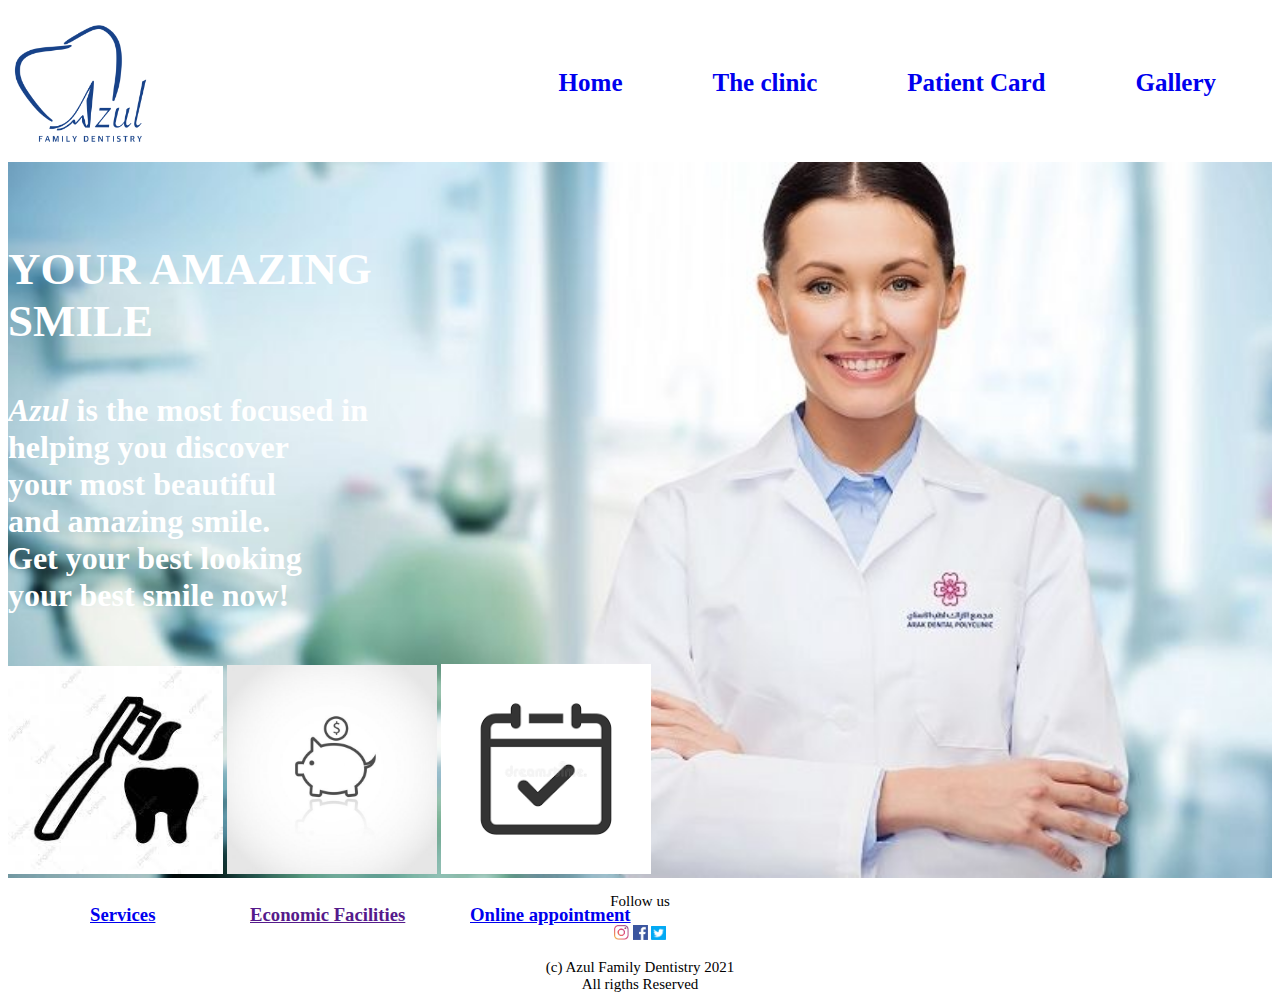
<file: index.html>
<!DOCTYPE html>
<html>
<head>
	<meta charset="utf-8">
	<title>Carla's Clinic</title>

	<link rel="stylesheet" type="text/css" href="style.css">
</head>

<body>
<header>
	<nav>
		<img src="image/azul..png" alt="tooth with the word azul" id="logo">
		
		<ul>
			<li><a href="index.html" id="1" class="head">Home</a></li>
			<li><a href="clinic.html" id="2" class="head">The clinic</a></li>
			<li><a href="patient.html" id="3" class="head">Patient Card</a></li>
			<li><a href="gallery.html" id="4" class="head">Gallery</a></li>

		</ul></nav>
	
</header>
<article id="home">
	<section>
<br>
<br>
	<h1 id="intro"><p>YOUR AMAZING <br>SMILE</p></h1>
	<p id="intro-p"><em>Azul</em> is the most focused in<br> helping you discover<br>
your most beautiful <br>and amazing smile.<br>
Get your best looking <br>your best smile now!</p>
	<br>
	<img src="image/brush.jfif" alt="toothbrush" id="brush">
	<img src="image/alc.jpg" alt="pig logo" id="pig" >
	<img src="image/date.png" alt="appointment image" id="date">
	<h3 id="preventive"><a href="services.html">Services</a></h3>
	<h3 id="endodoncy"><a href="">Economic Facilities</a></h3>
	<h3 id="appointment"><a href="appointment.html">Online appointment</a></h3>
</section>

</article>

<footer>
	<p>Follow us</p>
	<a href="https:www.instagram.com" target="_blank"><img src="image/footer/instagram.png"
	 alt="instagram logo" class="social-media"></a>
	<a href="https:www.facebook.com" target="_blank"><img src="image/footer/facebook.png"
	 alt="facebook logo" class="social-media"></a>
	<a href="https:www.twitter.com" target="_blank"><img src="image/footer/twitter.png" 
		alt="twitter logo" class="social-media"></a>
	<p>(c) Azul Family Dentistry 2021<br>
	All rigths Reserved</p>

</footer>

</body>
</html>
</file>
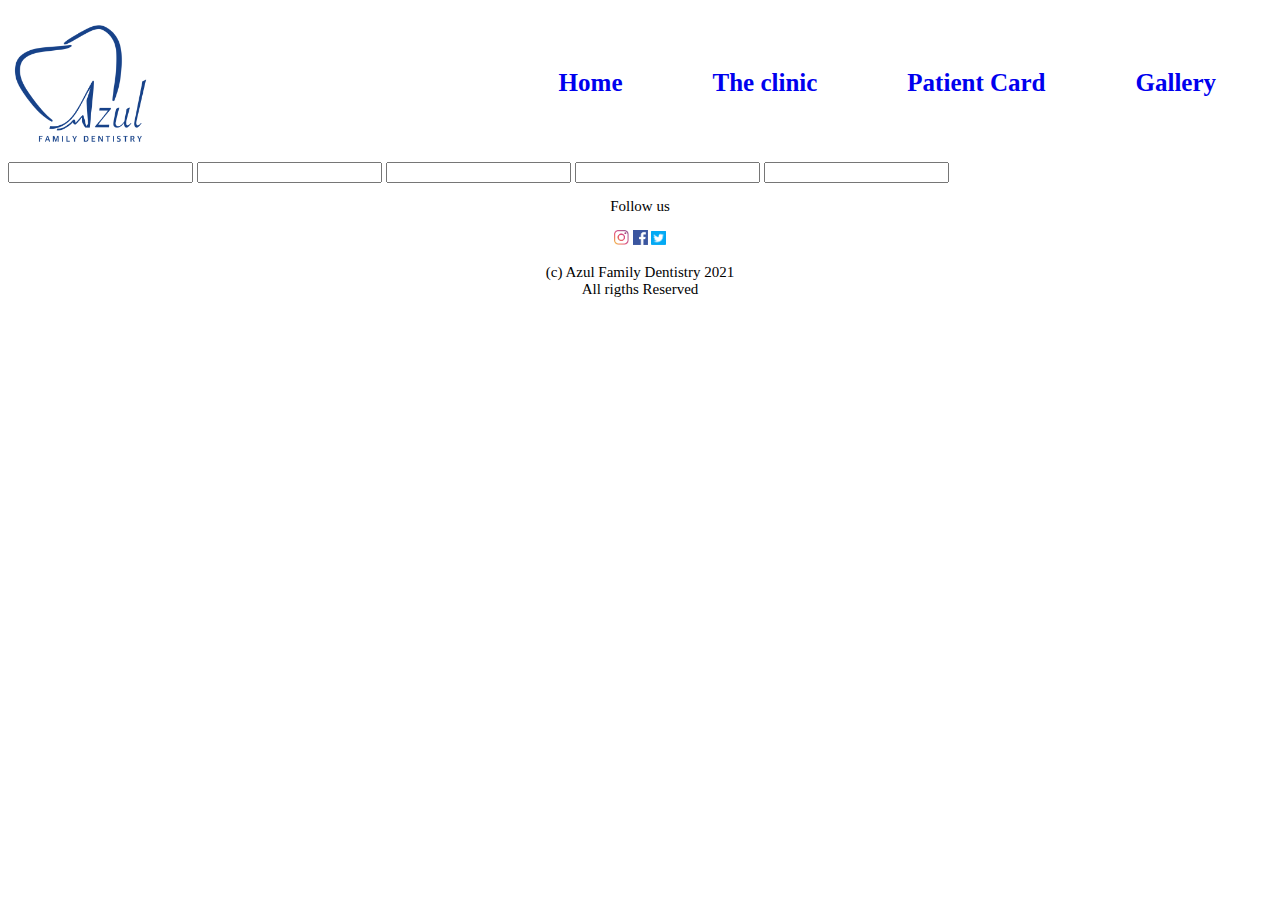
<file: appointment.html>
<!DOCTYPE html>
<html>
<head>
	<meta charset="utf-8">
	<title></title>
	<link rel="stylesheet" type="text/css" href="style.css">

</head>
<body>
	<header>
	<nav>
		<img src="image/azul..png" alt="tooth with the word azul" id="logo">
		
		<ul>
			<li><a href="index.html" id="1" class="head">Home</a></li>
			<li><a href="clinic.html" id="2" class="head">The clinic</a></li>
			<li><a href="patient.html" id="3" class="head">Patient Card</a></li>
			<li><a href="gallery.html" id="4" class="head">Gallery</a></li>

		</ul></nav>
	
</header>

<article>
	
	<form>
		<input type="" name="">
		<input type="" name="">
		<input type="" name="">
		<input type="" name="">
		<input type="" name="">

	</form>
</article>

<footer>
	<p>Follow us</p>
	<a href="https:www.instagram.com" target="_blank"><img src="image/footer/instagram.png"
	 alt="instagram logo" class="social-media"></a>
	<a href="https:www.facebook.com" target="_blank"><img src="image/footer/facebook.png"
	 alt="facebook logo" class="social-media"></a>
	<a href="https:www.twitter.com" target="_blank"><img src="image/footer/twitter.png" 
		alt="twitter logo" class="social-media"></a>
	<p>(c) Azul Family Dentistry 2021<br>
	All rigths Reserved</p>

</footer>

</body>
</html>
</file>
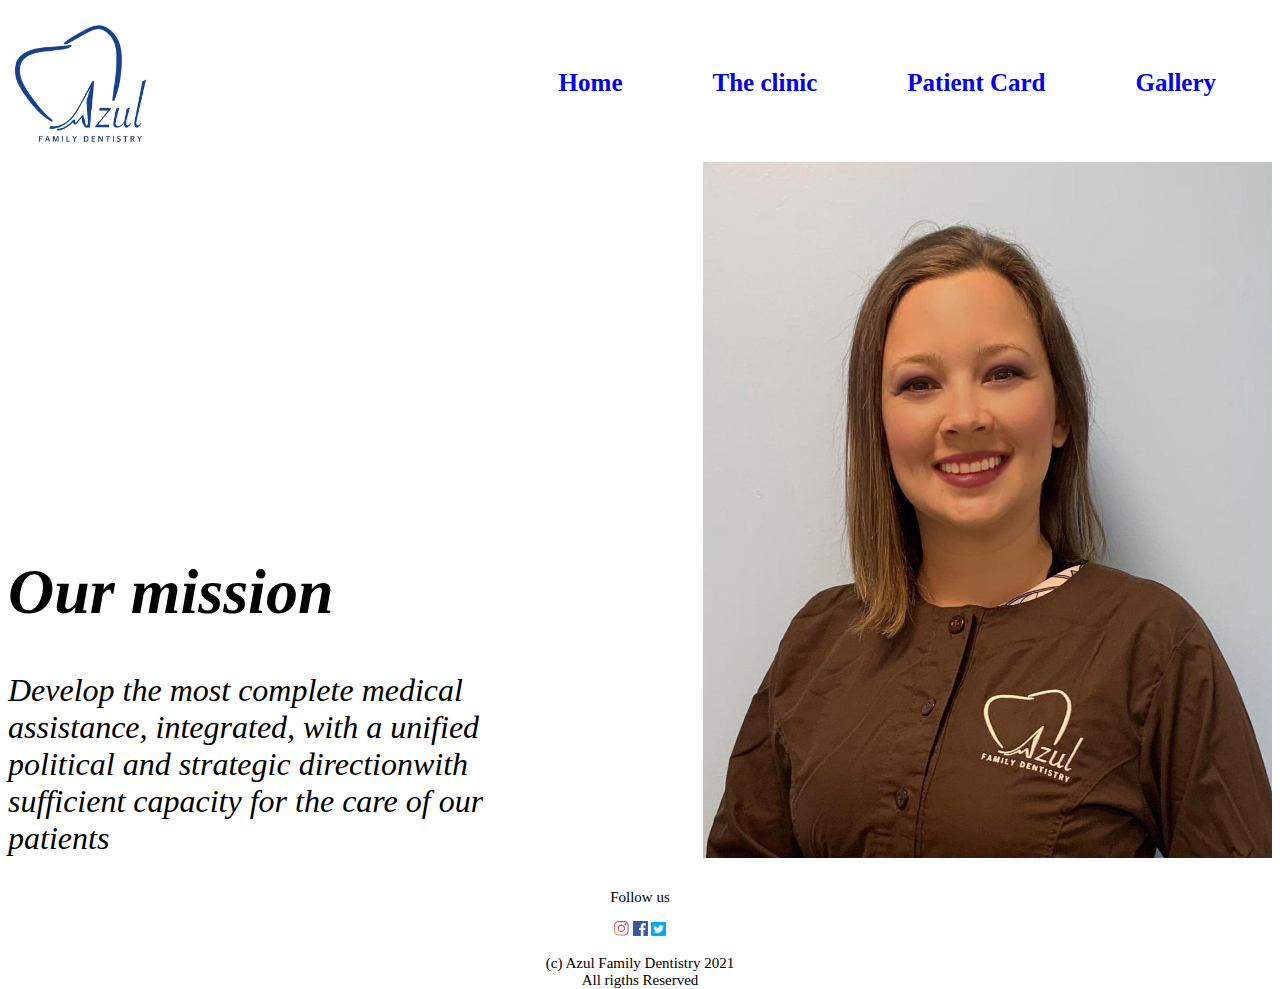
<file: clinic.html>
<!DOCTYPE html>
<html>
<head>
	<meta charset="utf-8">
	<title></title>
	<link rel="stylesheet" type="text/css" href="style.css">
</head>
<body>
	<header>
	<nav>
		<img src="image/azul..png" alt="tooth with the word azul" id="logo">
		
		<ul>
			<li><a href="index.html" class="head">Home</a></li>
			<li><a href="clinic.html" class="head">The clinic</a></li>
			<li><a href="patient.html" class="head">Patient Card</a></li>
			<li><a href="gallery.html" class="head">Gallery</a></li>

		</ul></nav>
	
</header>

<article id="clinic">

	<div id="mission"><h1>Our mission</h1>
	<p>Develop the most complete medical assistance, integrated, with a unified political and strategic directionwith sufficient capacity for the care of our patients</p>
	</div>

	<img src="image/doc-carla..jpg" alt="Dentistry Carla photo" id="carla-photo">
</article>
<footer>
	<p>Follow us</p>
	<a href="https:www.instagram.com" target="_blank"><img src="image/footer/instagram.png"
	 alt="instagram logo" class="social-media"></a>
	<a href="https:www.facebook.com" target="_blank"><img src="image/footer/facebook.png"
	 alt="facebook logo" class="social-media"></a>
	<a href="https:www.twitter.com" target="_blank"><img src="image/footer/twitter.png" 
		alt="twitter logo" class="social-media"></a>
	<p>(c) Azul Family Dentistry 2021<br>
	All rigths Reserved</p>

</footer>

</body>
</html>
</file>
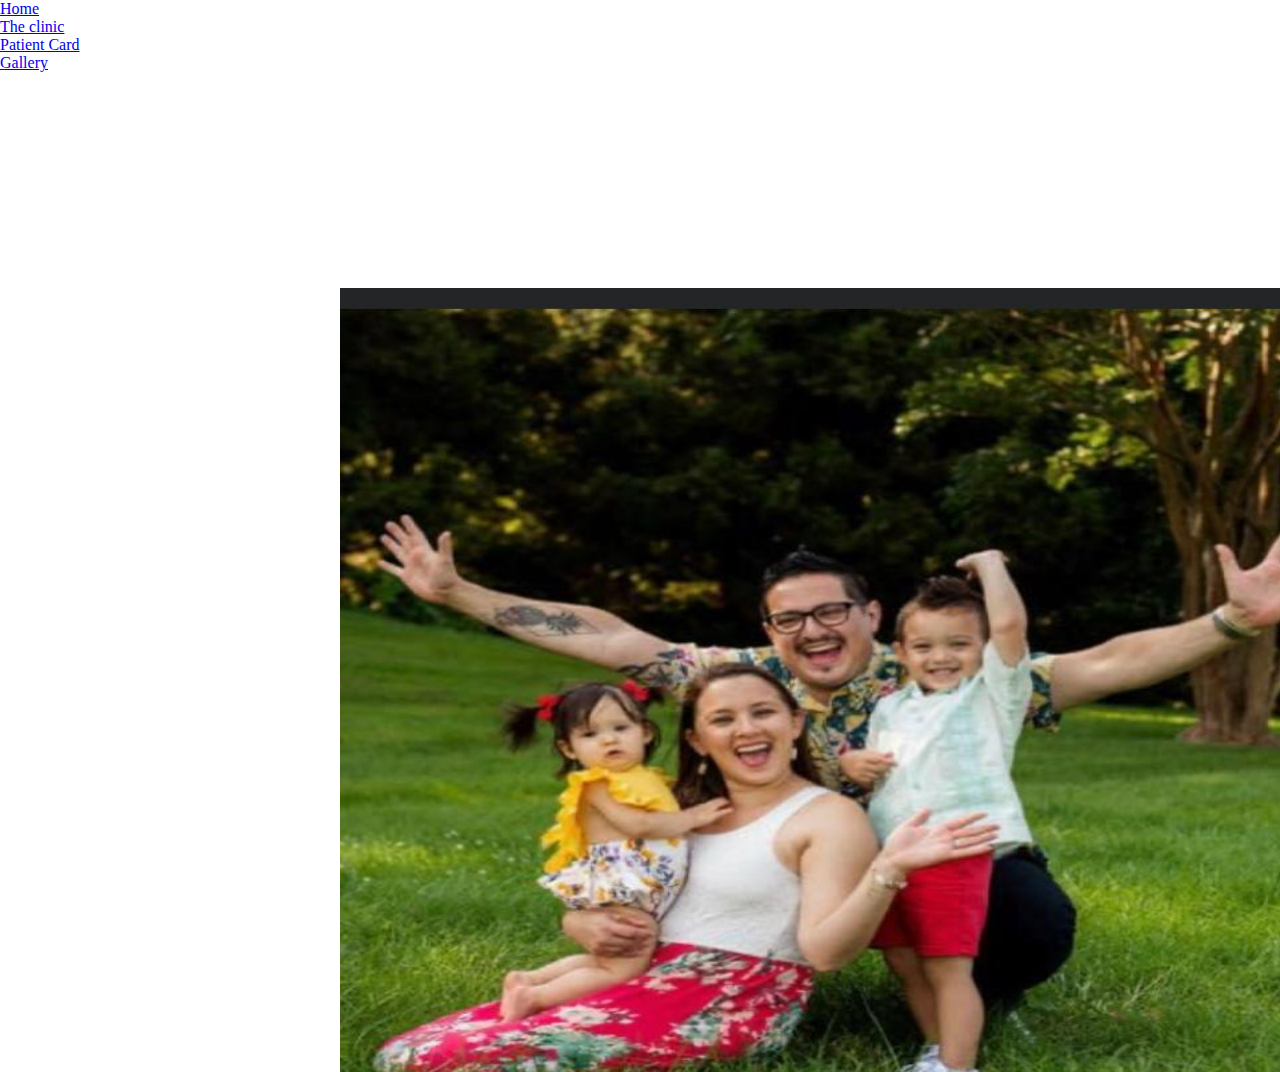
<file: gallery.html>
<!DOCTYPE html>
<html>
<head>
	<meta charset="utf-8">
	<title></title>
	<link rel="stylesheet" type="text/css" href="style1.css">
</head>
<body id="gallery">

	<li><a href="index.html" class="head">Home</a></li>
			<li><a href="clinic.html" class="head">The clinic</a></li>
			<li><a href="patient.html" class="head">Patient Card</a></li>
			<li><a href="gallery.html" class="head">Gallery</a></li>

	
<div id="gal-div">
	<ul id="gal">
		<div id="gal-images"><li class="gal-list"><img src="image/gallery/img1.jpg"></li>
		<li class="gal-list"><img src="image/gallery/img2.jpg"></li>
		<li class="gal-list"><img src="image/gallery/img3.jpg"></li>
		<li class="gal-list"><img src="image/gallery/img4.jpg"></li>
		<li class="gal-list"><img src="image/gallery/img5.jpg"></li>
		<li class="gal-list"><img src="image/gallery/img6.jpg"></li>
		<li class="gal-list"><img src="image/gallery/img7.jpg"></li>
		<li class="gal-list"><img src="image/gallery/img8.jpg"></li>
		<li class="gal-list"><img src="image/gallery/img9.jpg"></li>
		<li class="gal-list"><img src="image/gallery/img10.jpg"></li>
		
		</div>
	</ul>

</div>


</body>
</html>
</file>
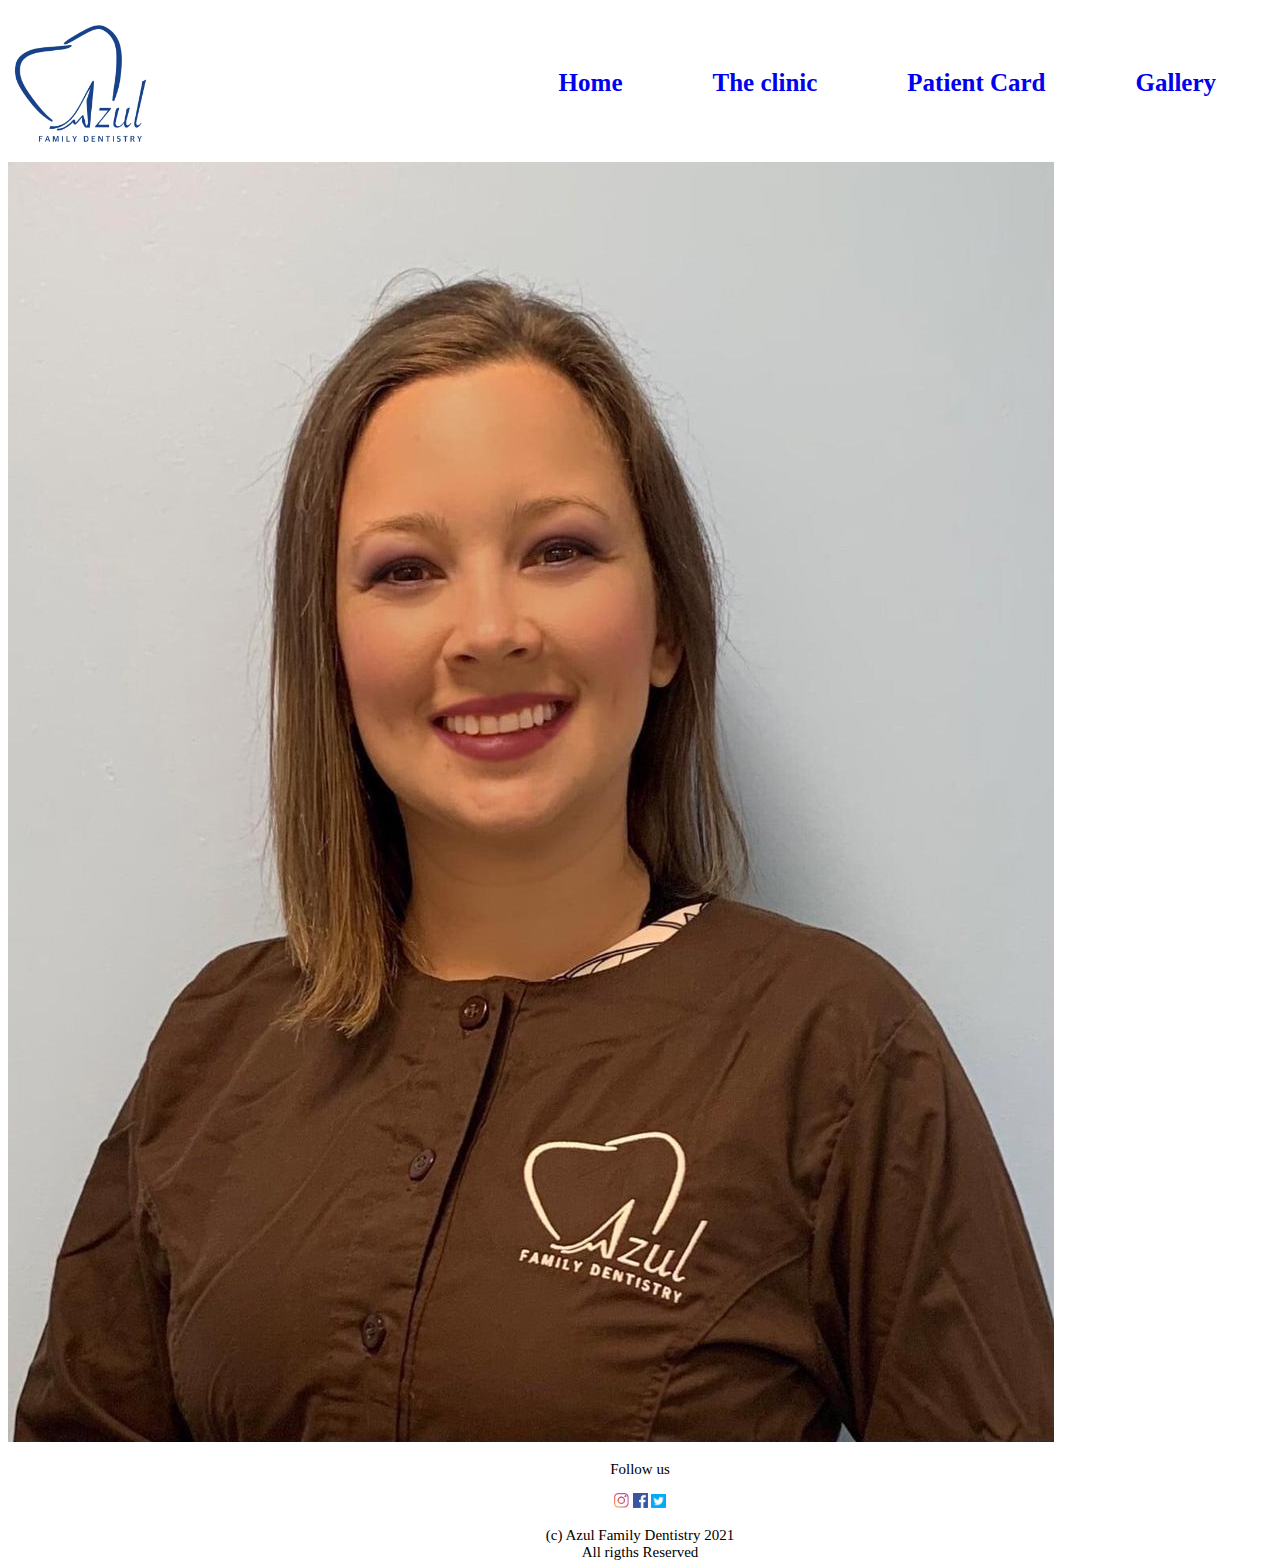
<file: patient.html>
<!DOCTYPE html>
<html>
<head>
	<meta charset="utf-8">
	<title></title>
	<link rel="stylesheet" type="text/css" href="style.css">
</head>
<body>
	<header>
	<nav>
		<img src="image/azul..png" alt="tooth with the word azul" id="logo">
		
		<ul>
			<li><a href="index.html" class="head">Home</a></li>
			<li><a href="clinic.html" class="head">The clinic</a></li>
			<li><a href="patient.html" class="head">Patient Card</a></li>
			<li><a href="gallery.html" class="head">Gallery</a></li>

		</ul></nav>
	
</header>
<article></article>

<aside>
	<img src="image/doc-carla..jpg">

</aside>
<footer>
	<p>Follow us</p>
	<a href="https:www.instagram.com" target="_blank"><img src="image/footer/instagram.png"
	 alt="instagram logo" class="social-media"></a>
	<a href="https:www.facebook.com" target="_blank"><img src="image/footer/facebook.png"
	 alt="facebook logo" class="social-media"></a>
	<a href="https:www.twitter.com" target="_blank"><img src="image/footer/twitter.png" 
		alt="twitter logo" class="social-media"></a>
	<p>(c) Azul Family Dentistry 2021<br>
	All rigths Reserved</p>

</footer>

</body>
</html>
</file>
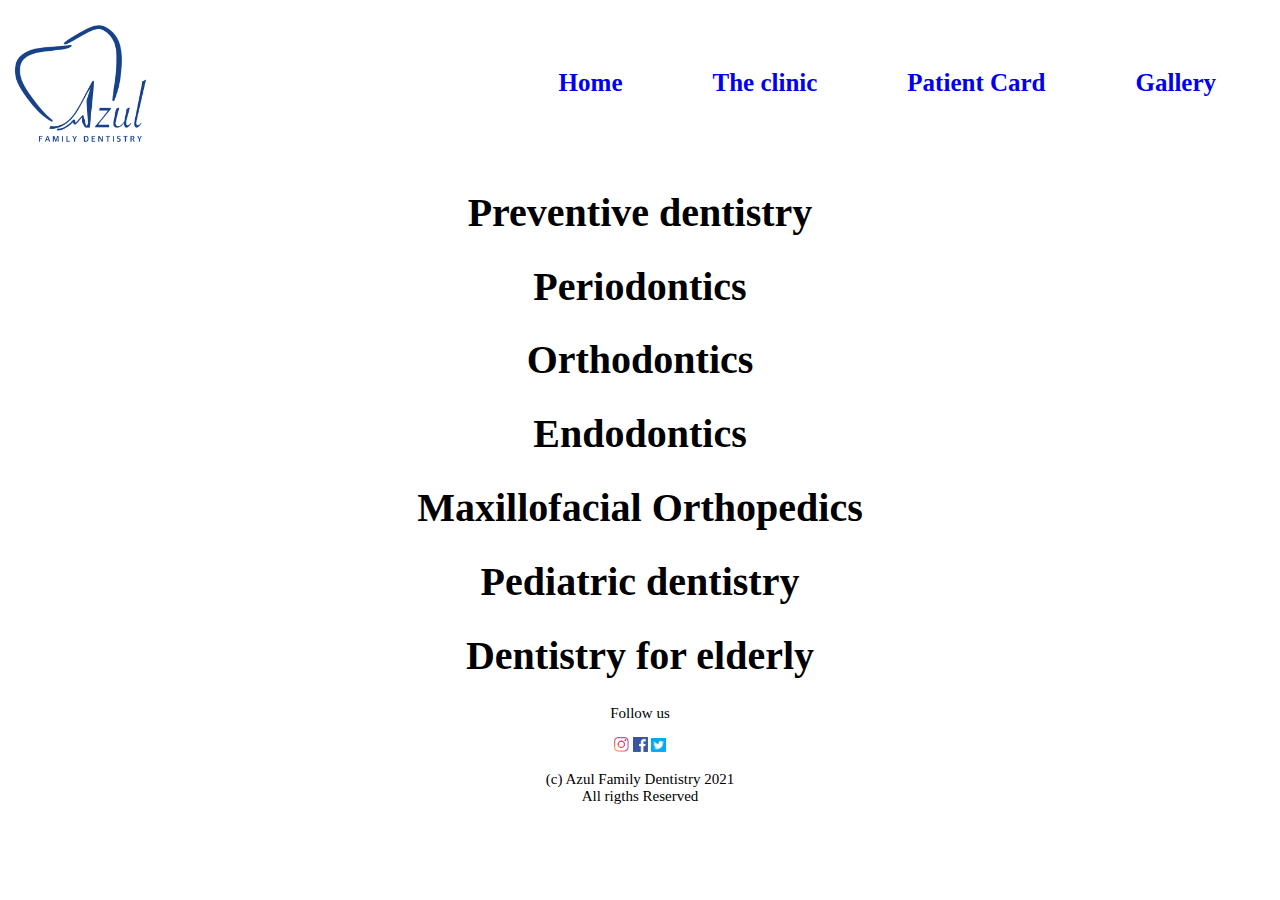
<file: services.html>
<!DOCTYPE html>
<html>
<head>
	<meta charset="utf-8">
	<title></title>
<link rel="stylesheet" type="text/css" href="style.css">


</head>
<body>

	<header>
	<nav>
		<img src="image/azul..png" alt="tooth with the word azul" id="logo">
		
		<ul>
			<li><a href="index.html" id="1" class="head">Home</a></li>
			<li><a href="clinic.html" id="2" class="head">The clinic</a></li>
			<li><a href="patient.html" id="3" class="head">Patient Card</a></li>
			<li><a href="gallery.html" id="4" class="head">Gallery</a></li>

		</ul></nav>
	
</header>
<article id="services">
	<h1>Preventive dentistry</h1>

	<h1>Periodontics</h1>

	<h1>Orthodontics</h1>

	<h1>Endodontics</h1>

	<h1>Maxillofacial Orthopedics</h1>

	<h1>Pediatric dentistry</h1>

	<h1>Dentistry for elderly</h1>

</article>



<footer>
	<p>Follow us</p>
	<a href="https:www.instagram.com" target="_blank"><img src="image/footer/instagram.png"
	 alt="instagram logo" class="social-media"></a>
	<a href="https:www.facebook.com" target="_blank"><img src="image/footer/facebook.png"
	 alt="facebook logo" class="social-media"></a>
	<a href="https:www.twitter.com" target="_blank"><img src="image/footer/twitter.png" 
		alt="twitter logo" class="social-media"></a>
	<p>(c) Azul Family Dentistry 2021<br>
	All rigths Reserved</p>

</footer>

</body>
</html>
</file>
<file: style.css>
header{width: 150;}
#logo{width: 150px;}
li{float: left;list-style: none; margin: 45px; font-size: 25px; font-weight: bolder;}
ul{float: right; width: 60%;}
.head{text-decoration: none;}


#home{background-image: url(image/doctor.jpg);background-repeat: no-repeat;background-size: cover;}

#intro{font-size: 45px;font-family: cursive; color: white; font-weight: bolder;}
#intro-p{font-size: 32px;font-family: cursive;color: white;font-weight: bold;}

#pig{width: 210px;}
#brush{width: 215px;}
#date{width: 210px;}

#preventive{position: absolute;left: 90px;top: 885px}
#endodoncy{position: absolute; left: 250px;top: 885px;}
#appointment{position: absolute;left: 470px;top: 885px;}

footer{text-align: center;color: black; font-size: 15px;height: 55px;clear: both;}

.social-media{width: 15px;}

#carla-photo{float: right;width: 45%;}

#mission{font-size: 32px;margin-top: 350px; width: 45%;float: left;font-style: oblique;}

#services{font-size: 20px;text-align: center;}
</file>
<file: style1.css>
#gallery{margin: 0; padding: 0; box-sizing: border-box;}
.gal-list{display: table-cell;}
img{
	height: 800px;width: 1000px;
}
#gal-div{width:1000px ;height: 800px;
overflow: hidden;position: relative;margin-left: 300px;margin-top: 200px;}


#gal{position: absolute; animation-name: slide;animation-duration: 45s;animation-iteration-count: infinite;}

@keyframes slide{

	0%{left: -1000px;}
	10%{left: -2000px;}
	20%{left: -3000px;}
	30%{left: -4000px;}
	40%{left: -5000px;}
	50%{left: -6000px;}
	60%{left: -7000px;}
	70%{left: -8000px;}
	80%{left: -9000px;}
	90%{left: -10000px;}
	100%{left: 0px;}

}
</file>
